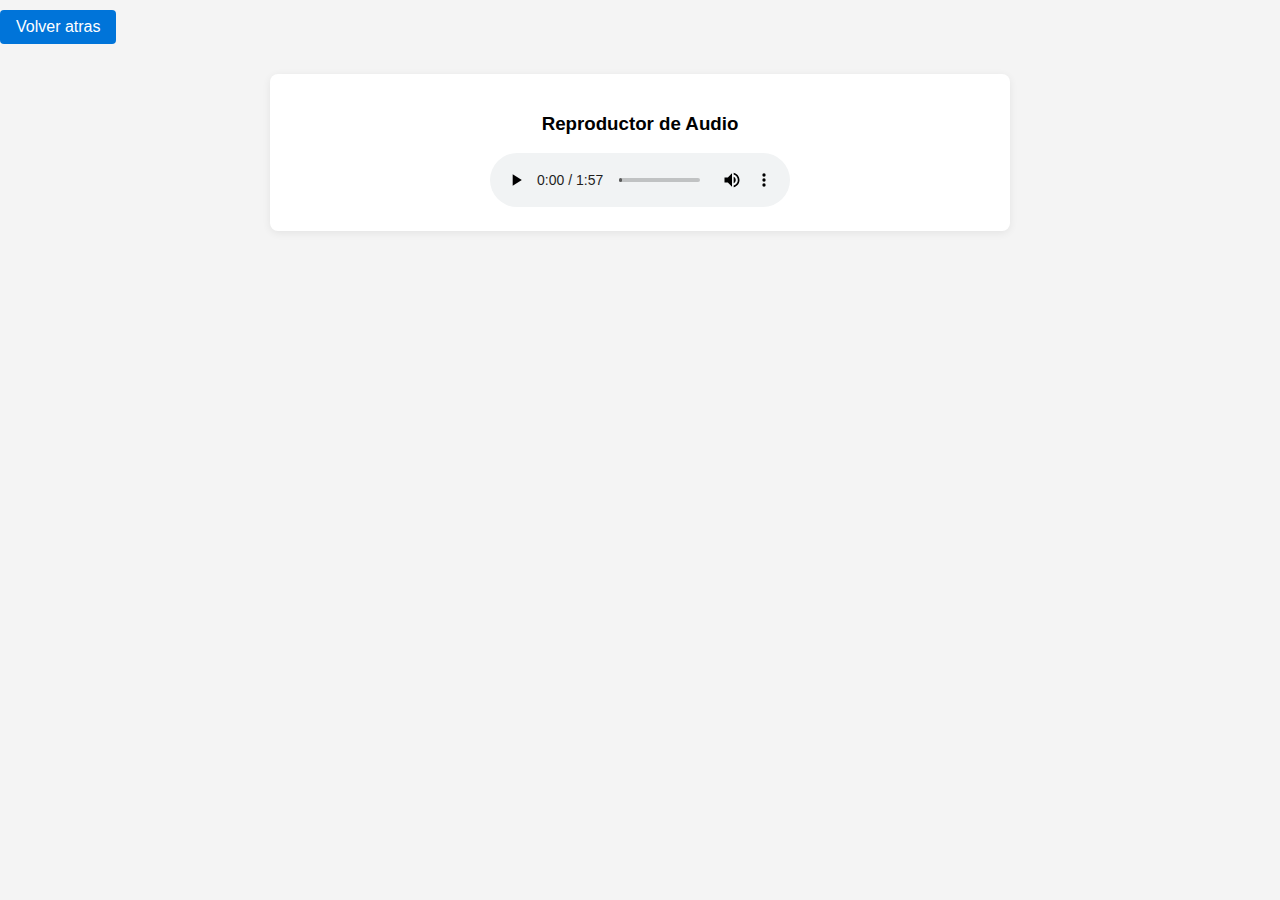
<file: Audio/index.html>
<!DOCTYPE html>
<html lang="en">
<head>
    <meta charset="UTF-8">
    <meta name="viewport" content="width=device-width, initial-scale=1.0">
    <title>Document</title>
    <link rel="stylesheet" href="../styles.css">
</head>
<body>
    <a href="../index.html">Volver atras</a>
    <section class="seccion-centrada">
        <h3>Reproductor de Audio</h3>
        <audio controls>
            <source src="./Mix-pistas.ogg" type="audio/ogg">
        </audio>
    </section>
</body>
</html>
</file>
<file: styles.css>
body {
    font-family: Arial, sans-serif;
    background: #f4f4f4;
    margin: 0;
    padding: 0;
}

main, section, div {
    margin: 20px auto;
    max-width: 700px;
    background: #fff;
    border-radius: 8px;
    box-shadow: 0 2px 8px rgba(0,0,0,0.07);
    padding: 20px;
}

a {
    display: inline-block;
    margin: 10px 10px 10px 0;
    padding: 8px 16px;
    background: #0074d9;
    color: #fff;
    text-decoration: none;
    border-radius: 4px;
    transition: background 0.2s;
}

.logo {
    width: 100px;
    display: block;
    margin: 10px 0;
}

.seccion-centrada {
    text-align: center;
}

button {
    padding: 8px 16px;
    background: #2ecc40;
    color: #fff;
    border: none;
    border-radius: 4px;
    cursor: pointer;
    margin: 10px 0;
    transition: background 0.2s;
}

button:hover {
    background: #27ae38;
}
</file>
